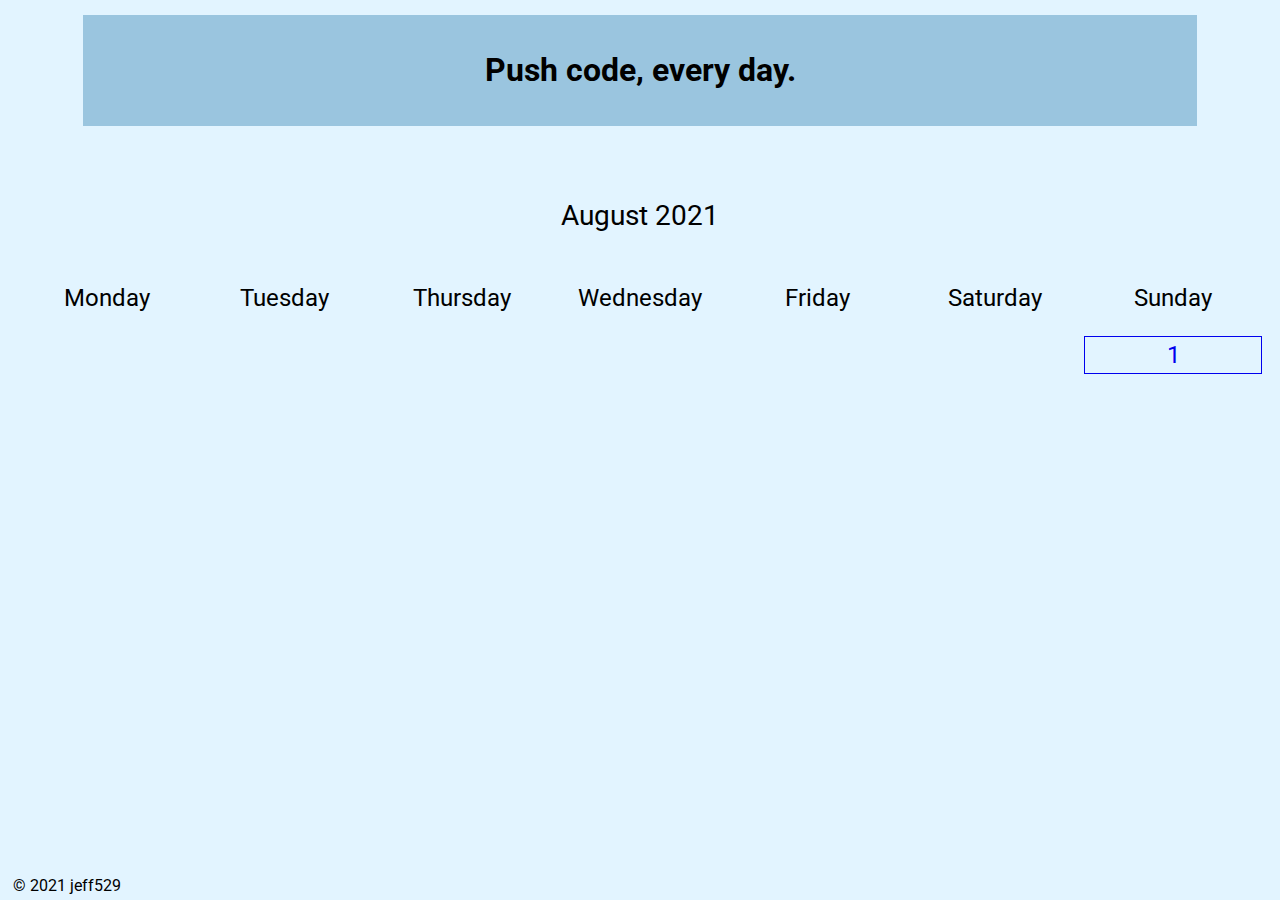
<file: index.html>
<!DOCTYPE html>
<html lang="en">

<head>
    <meta charset="UTF-8">
    <meta name="viewport" content="width=device-width, initial-scale=1.0">
    <meta http-equiv="X-UA-Compatible" content="ie=edge">
    <link rel="stylesheet" href="style.css">
    <link href="https://fonts.googleapis.com/css?family=Playfair+Display|Roboto" rel="stylesheet">

    <title>jeff529</title>
</head>

<body>

<div id="header">    
<h1>Push code, every day.</h1>
</div>    

    <div id="dailyLog">
        
        <p class="month">August 2021</p>
        <p class="day">Monday</p>
        <p class="day">Tuesday</p>
        <p class="day">Thursday</p>
        <p class="day">Wednesday</p>
        <p class="day">Friday</p>
        <p class="day">Saturday</p>
        <p class="day">Sunday</p>
    
        <a href="https://jeff529.github.io/dailylog/20210801.html" id ="startDay"class="dayLink">1</a> 
    
   
    
     </div>
    
    
    <footer>&copy; 2021 jeff529</footer>    
    
</body>

</html>
</file>
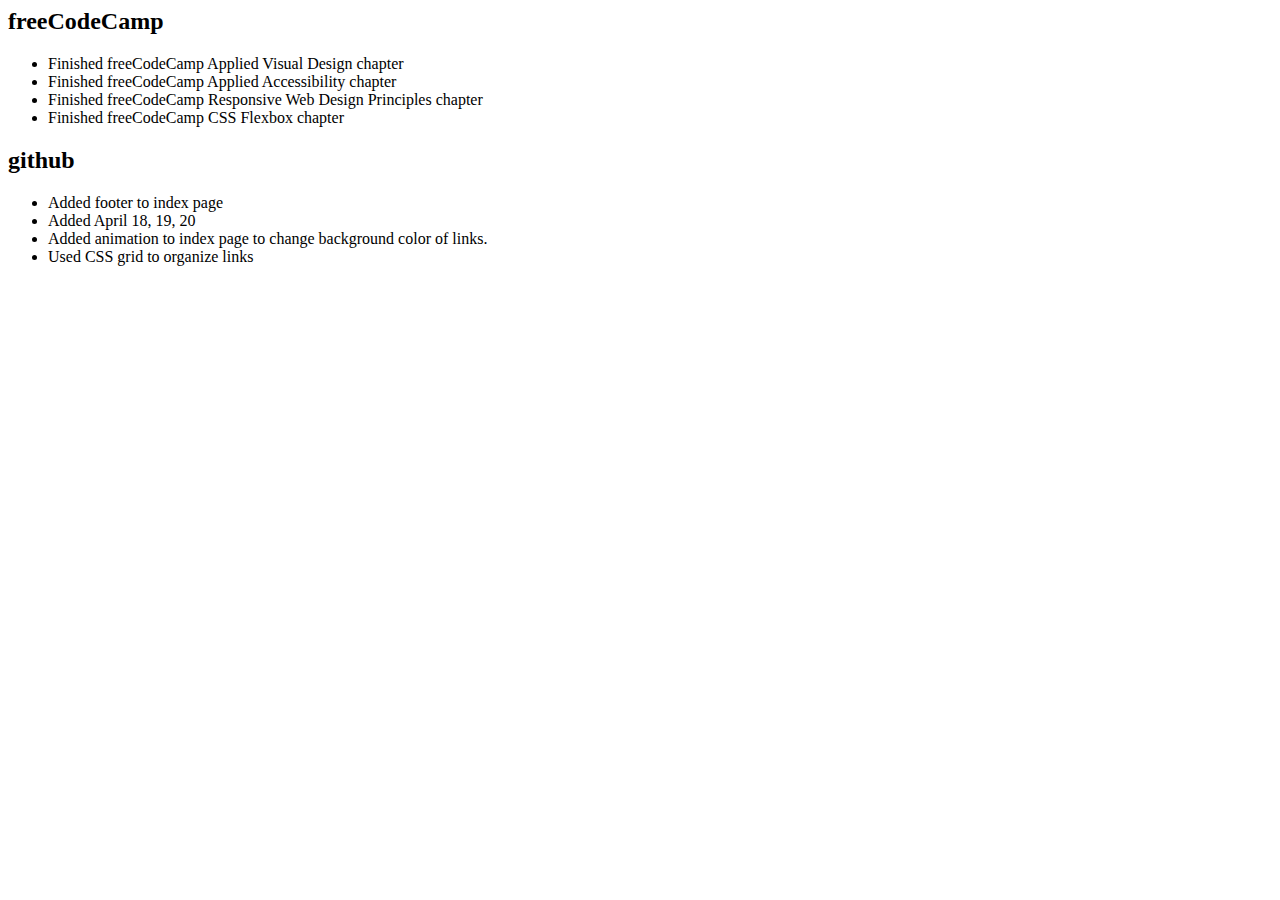
<file: 20210420.html>
<style>
</style>


<body>
  <h2>freeCodeCamp</h2>
  <ul>
    <li>Finished freeCodeCamp Applied Visual Design chapter</li>
    <li>Finished freeCodeCamp Applied Accessibility chapter</li>
    <li>Finished freeCodeCamp Responsive Web Design Principles chapter</li>
    <li>Finished freeCodeCamp CSS Flexbox chapter</li>
  </ul>

    <h2>github</h2>
  <ul>
    <li>Added footer to index page</li>
    <li>Added April 18, 19, 20</li>
    <li>Added animation to index page to change background color of links.</li>
    <li>Used CSS grid to organize links</li>
  </ul>

  

</body>
</file>
<file: style.css>
body {
    font-family: 'Roboto', sans-serif;
    background-color: #e2f4ff;
}

#header {
    background-color: #9ac5df;
    
    /* border-left-style: solid; 
    /* border-left-width: 4px;
    /* border-left-color: hsl(0, 0%, 0%);
    /* border-radius: 7%; */
    
    
    
    padding : 15px 0px 15px 0px;
    
    margin: 15px 75px 35px 75px;
}


#dailyLog  {
    
   background-color: #E2F4FF;
    
   /*
    border-style: solid; 
    border-width: 1px;
    
   */
    
 
     padding: 10px; 
    
    margin-bottom: 75px;
    
    /*CSS Grid*/
    
   display: grid;
   grid-template-columns: repeat(7, 1fr);   /* Displays the links in 7 columns of equal size. */
   /* grid-template-rows: 1fr 1fr 1fr; */
   
 
}

/* */  
 
.month {
  grid-column-start: 1;
  grid-column-end: 8;
  text-align: center;
    
  font-size: 28px;
    
 /* border : 1px dotted black; */
    
  background-color: #E2F4FF;
    
 padding: 0;
}

.day {
text-align: center;
font-size: 24px;
background-color: #E2F4FF;
    
padding: 0;
    
/* border : 1px dotted black; */
}

#startDay {
 grid-column-start: 7; 
 grid-column-end: 8;
}

.dayLink {
 text-align : center; 
 text-decoration: none;
 
 font-style: bold;
 font-size: 150%;
    
 border-style: solid;
 border-width: 1px;
    
 padding: 4px;
    
}

.dayLink:hover {
  animation-name: changeBackgroundColor;
  animation-duration: 200ms;
  animation-fill-mode: forwards; 
  
}

@keyframes changeBackgroundColor {
   
    100% {
        background-color: pink;
    }
    
}



h1 {
    text-align: center; 
}

h3 {
    text-align: center;
}




footer {
    position: absolute;
    bottom: 0;
    text-align: center; 
    font-style: bold;
    padding: 5px;
}

@media screen and (max-width: 1000px) {
  body {
    background-color: #E2F4FF;
  }
    
  .day {
     display: none;  
    }
}
</file>
